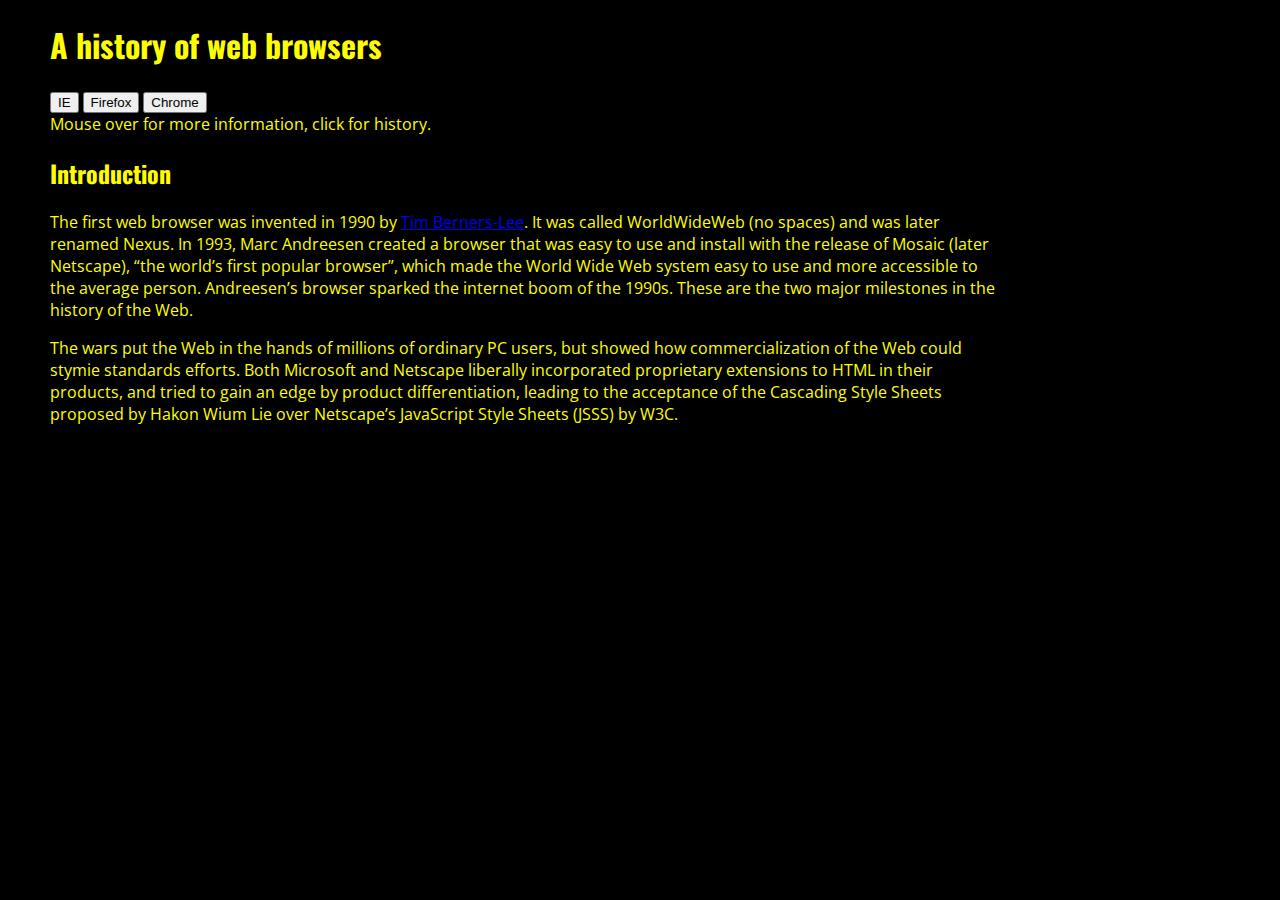
<file: browserhistory6/index.html>
<!DOCTYPE html>
<html lang="en">

<head>
    <meta charset="UTF-8">
    <meta name="viewport" content="width=device-width, initial-scale=1.0">
    <title>A History of Web Browsers</title>
    <link rel="stylesheet" href="style.css">
    <link rel="stylesheet" type="text/css" href="http://fonts.googleapis.com/css?family=Oswald|Open+Sans">
</head>

<body>
<h1>A history of web browsers</h1>
    <div id="navbar">
    <ul>
    <li><input type="button" value="IE" onclick="window.location.href = 'ie.html';" onmouseover ="imgbox.innerHTML='<img src=https://dport96.github.io/ITM352/morea/030.ui-basics/ie-logo.png width=200px height=200px>';"></li>
    <li><input type="button" value="Firefox" onclick="window.location.href = 'firefox.html';" onmouseover ="imgbox.innerHTML='<https://dport96.github.io/ITM352/morea/030.ui-basics/Mozilla_Firefox_logo.png width=200px height=200px>';"></li>
    <li><input type="button" value="Chrome" onclick="window.location.href = 'chrome.html';" onmouseover ="imgbox.innerHTML='<https://dport96.github.io/ITM352/morea/030.ui-basics/Google_Chrome_icon.svg width=200px height=200px>';"></li>
    </ul>
    </div>
<div id="imgbox">
    Mouse over for more information, click for history.
</div>
<h2><a name="Introduction">Introduction</a></h2>
<p>The first web browser was invented in 1990 by <a href="https://en.wikipedia.org/wiki/Tim_Berners-Lee">Tim Berners-Lee</a>. It was called WorldWideWeb (no spaces) and was later renamed Nexus. In 1993, Marc Andreesen created a browser that was easy to use and install with the release of Mosaic (later Netscape), “the world’s first popular browser”, which made the World Wide Web system easy to use and more accessible to the average person. Andreesen’s browser sparked the internet boom of the 1990s. These are the two major milestones in the history of the Web.</p>

<p>The wars put the Web in the hands of millions of ordinary PC users, but showed how commercialization of the Web could stymie standards efforts. Both Microsoft and Netscape liberally incorporated proprietary extensions to HTML in their products, and tried to gain an edge by product differentiation, leading to the acceptance of the Cascading Style Sheets proposed by Hakon Wium Lie over Netscape’s JavaScript Style Sheets (JSSS) by W3C.</p>
</body>
</html>
</file>
<file: browserhistory6/style.css>
h1, h2 {
    font-family: "Oswald", sans;
}

body {
    color:yellow;
    font-family: "Open Sans", sans;
    margin: 10px 50px 10px 50px;
    width: 950px;
    background-color: black;
}

img {
    float: left;
    margin-right: 10px;
}

#navbar a {
    margin-left: 35px;
    margin-right: 35px;
}

ul {
    list-style-type: none;
    margin: 0;
    padding: 0;
}

li {
    display: inline;
}

.left {
    float: left;
    width: 300px;
    padding: 1em;
}

.right {
    float: right;
    width: 300px;
    padding: 1em;
}

.center {
    margin-left: 300px;
    margin-right: 300px;
    padding: 1em;
}
</file>
